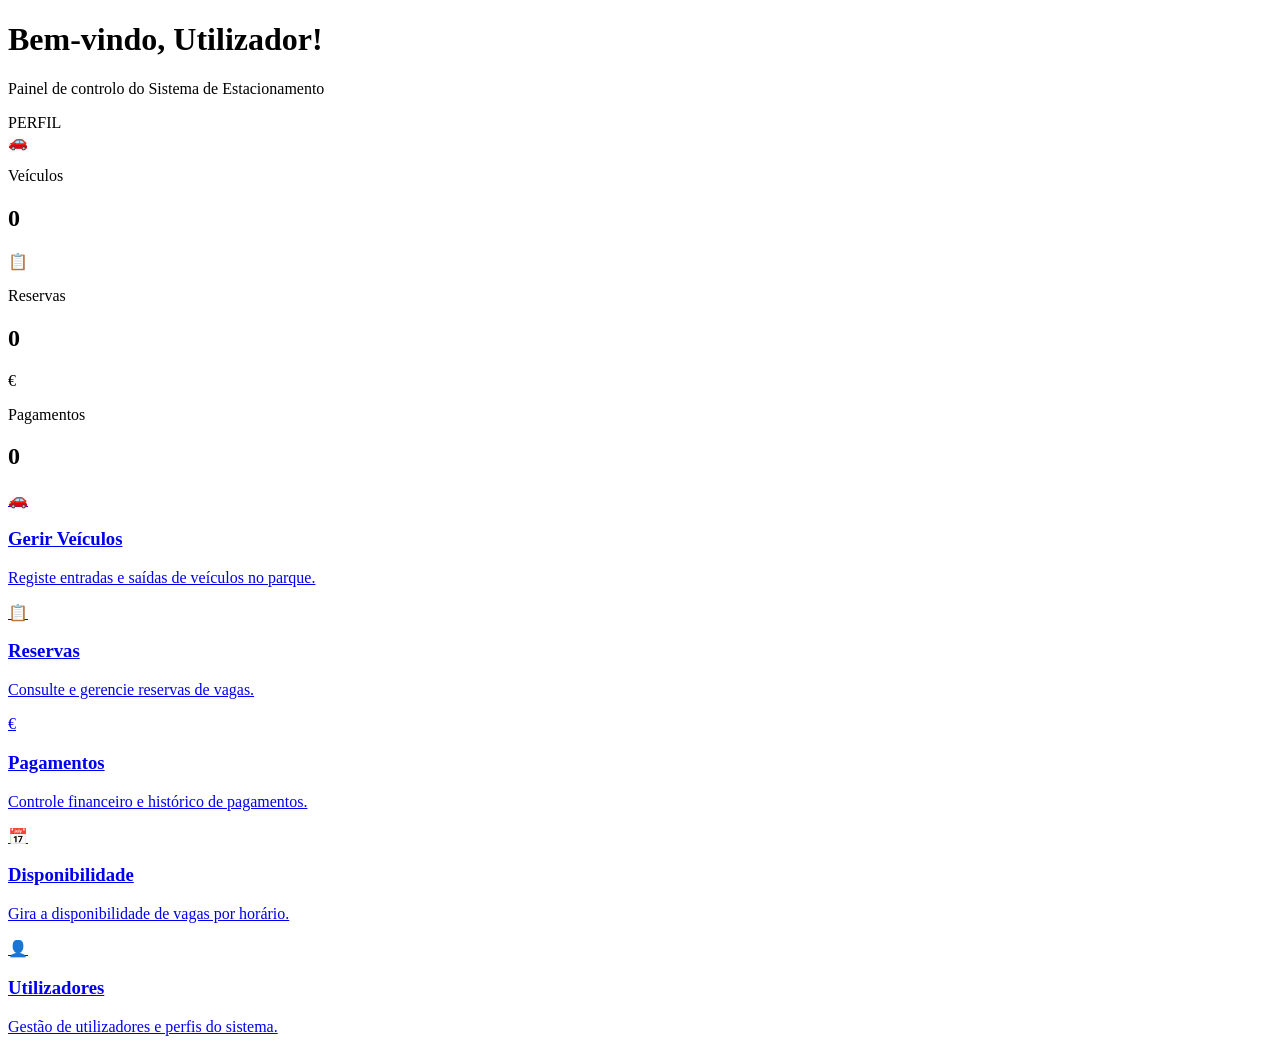
<file: src/main/resources/templates/index.html>
<!DOCTYPE html>
<html xmlns:th="http://www.thymeleaf.org" lang="pt">
<head>
    <meta charset="UTF-8">
    <meta name="viewport" content="width=device-width, initial-scale=1.0">
    <title>Início — ParkSystem</title>
    <link rel="stylesheet" th:href="@{/css/style.css}">
</head>
<body>

<div th:replace="~{fragments/navbar :: navbar}"></div>

<main class="container">
    <header class="page-header">
        <div>
            <h1>Bem-vindo, <span th:text="${session.utilizadorLogado.nome}">Utilizador</span>!</h1>
            <p class="subtitle">Painel de controlo do Sistema de Estacionamento</p>
        </div>
        <span class="badge-perfil" th:text="${session.utilizadorLogado.perfil.name()}">PERFIL</span>
    </header>

    <section class="stats-grid">
        <div class="stat-card blue">
            <div class="stat-icon">🚗</div>
            <div>
                <p class="stat-label">Veículos</p>
                <h2 class="stat-value" th:text="${totalVeiculos}">0</h2>
            </div>
        </div>
        <div class="stat-card green">
            <div class="stat-icon">📋</div>
            <div>
                <p class="stat-label">Reservas</p>
                <h2 class="stat-value" th:text="${totalReservas}">0</h2>
            </div>
        </div>
        <div class="stat-card orange">
            <div class="stat-icon">€</div>
            <div>
                <p class="stat-label">Pagamentos</p>
                <h2 class="stat-value" th:text="${totalPagamentos}">0</h2>
            </div>
        </div>
    </section>

    <section class="cards-grid">
        <a href="/veiculos" class="feature-card">
            <div class="feature-icon blue-bg">🚗</div>
            <div>
                <h3>Gerir Veículos</h3>
                <p>Registe entradas e saídas de veículos no parque.</p>
            </div>
        </a>
        <a href="/reservas" class="feature-card">
            <div class="feature-icon green-bg">📋</div>
            <div>
                <h3>Reservas</h3>
                <p>Consulte e gerencie reservas de vagas.</p>
            </div>
        </a>
        <a href="/pagamentos" class="feature-card">
            <div class="feature-icon orange-bg">€</div>
            <div>
                <h3>Pagamentos</h3>
                <p>Controle financeiro e histórico de pagamentos.</p>
            </div>
        </a>
        <a href="/disponibilidades" th:if="${session.utilizadorLogado.perfil.name() != 'CLIENTE'}"
           class="feature-card">
            <div class="feature-icon purple-bg">📅</div>
            <div>
                <h3>Disponibilidade</h3>
                <p>Gira a disponibilidade de vagas por horário.</p>
            </div>
        </a>
        <a href="/utilizadores" th:if="${session.utilizadorLogado.perfil.name() == 'ADMIN'}"
           class="feature-card">
            <div class="feature-icon red-bg">👤</div>
            <div>
                <h3>Utilizadores</h3>
                <p>Gestão de utilizadores e perfis do sistema.</p>
            </div>
        </a>
    </section>
</main>

<div th:replace="~{fragments/footer :: footer}"></div>

</body>
</html>
</file>
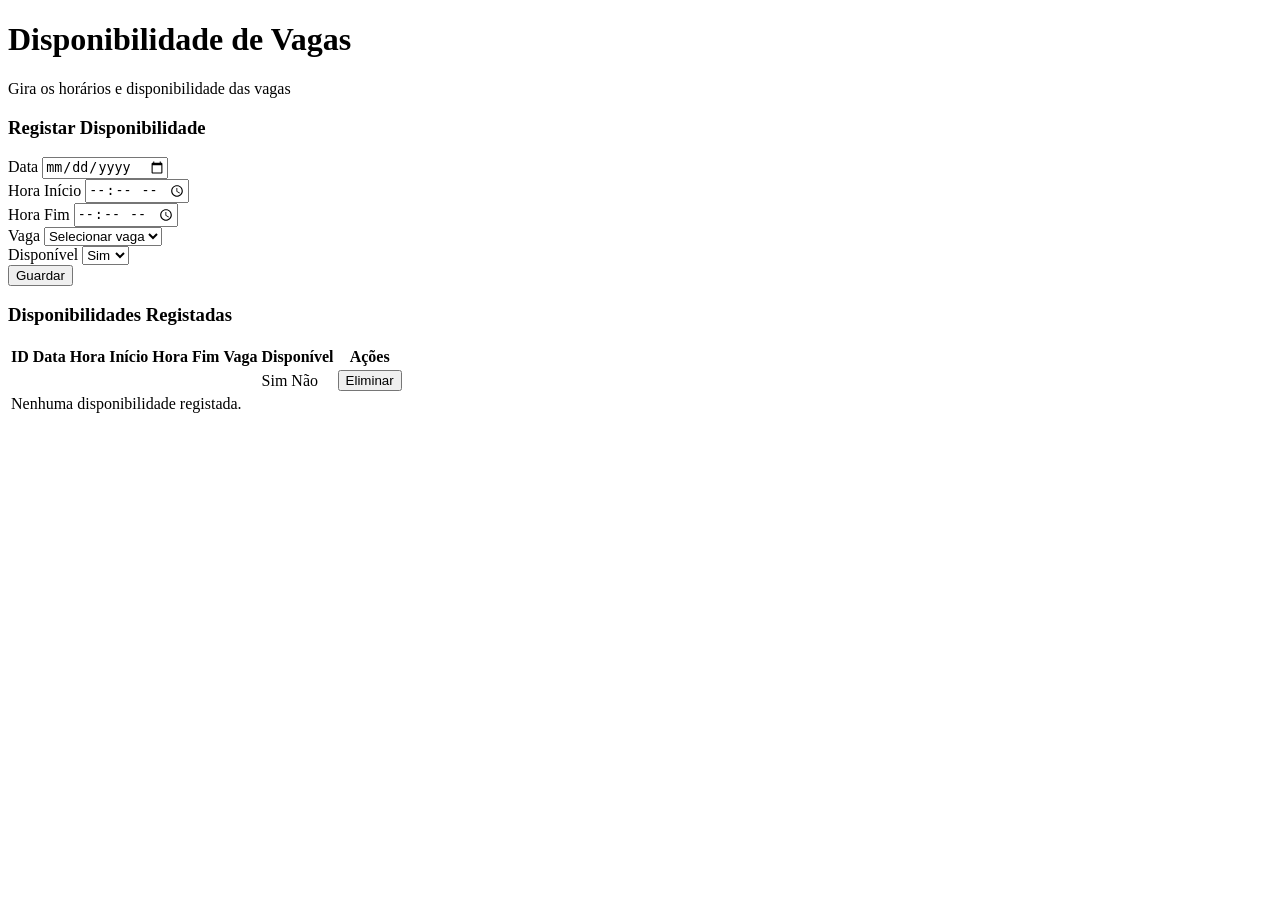
<file: src/main/resources/templates/disponibilidades.html>
<!DOCTYPE html>
<html xmlns:th="http://www.thymeleaf.org" lang="pt">
<head>
    <meta charset="UTF-8">
    <meta name="viewport" content="width=device-width, initial-scale=1.0">
    <title>Disponibilidade — ParkSystem</title>
    <link rel="stylesheet" th:href="@{/css/style.css}">
</head>
<body>

<div th:replace="~{fragments/navbar :: navbar}"></div>

<main class="container">
    <header class="page-header">
        <div>
            <h1>Disponibilidade de Vagas</h1>
            <p class="subtitle">Gira os horários e disponibilidade das vagas</p>
        </div>
    </header>

    <div th:if="${erro}" class="alert alert-erro" th:text="${erro}"></div>

    <section class="card form-card">
        <h3>Registar Disponibilidade</h3>
        <form action="/disponibilidades" method="post" class="form-inline">
            <div class="form-group">
                <label>Data</label>
                <input type="date" name="data" required>
            </div>
            <div class="form-group">
                <label>Hora Início</label>
                <input type="time" name="horaInicio" required>
            </div>
            <div class="form-group">
                <label>Hora Fim</label>
                <input type="time" name="horaFim" required>
            </div>
            <div class="form-group">
                <label>Vaga</label>
                <select name="vaga.id" required>
                    <option value="" disabled selected>Selecionar vaga</option>
                    <option th:each="vaga : ${vagas}"
                            th:value="${vaga.id}"
                            th:text="${vaga.numero}"></option>
                </select>
            </div>
            <div class="form-group">
                <label>Disponível</label>
                <select name="disponivel">
                    <option value="true">Sim</option>
                    <option value="false">Não</option>
                </select>
            </div>
            <button type="submit" class="btn-primary">Guardar</button>
        </form>
    </section>

    <section class="card">
        <h3>Disponibilidades Registadas</h3>
        <div class="table-responsive">
            <table class="table">
                <thead>
                <tr>
                    <th>ID</th>
                    <th>Data</th>
                    <th>Hora Início</th>
                    <th>Hora Fim</th>
                    <th>Vaga</th>
                    <th>Disponível</th>
                    <th>Ações</th>
                </tr>
                </thead>
                <tbody>
                <tr th:each="d : ${disponibilidades}">
                    <td th:text="${d.id}"></td>
                    <td th:text="${d.data}"></td>
                    <td th:text="${d.horaInicio}"></td>
                    <td th:text="${d.horaFim}"></td>
                    <td th:text="${d.vaga.numero}"></td>
                    <td>
                        <span th:if="${d.disponivel}" class="badge-green">Sim</span>
                        <span th:unless="${d.disponivel}" class="badge-red">Não</span>
                    </td>
                    <td>
                        <form th:action="@{/disponibilidades/eliminar/{id}(id=${d.id})}"
                              method="post" style="display:inline"
                              onsubmit="return confirm('Eliminar este registo?')">
                            <button type="submit" class="btn-danger btn-sm">Eliminar</button>
                        </form>
                    </td>
                </tr>
                <tr th:if="${#lists.isEmpty(disponibilidades)}">
                    <td colspan="7" class="empty-row">Nenhuma disponibilidade registada.</td>
                </tr>
                </tbody>
            </table>
        </div>
    </section>
</main>

<div th:replace="~{fragments/footer :: footer}"></div>

</body>
</html>
</file>
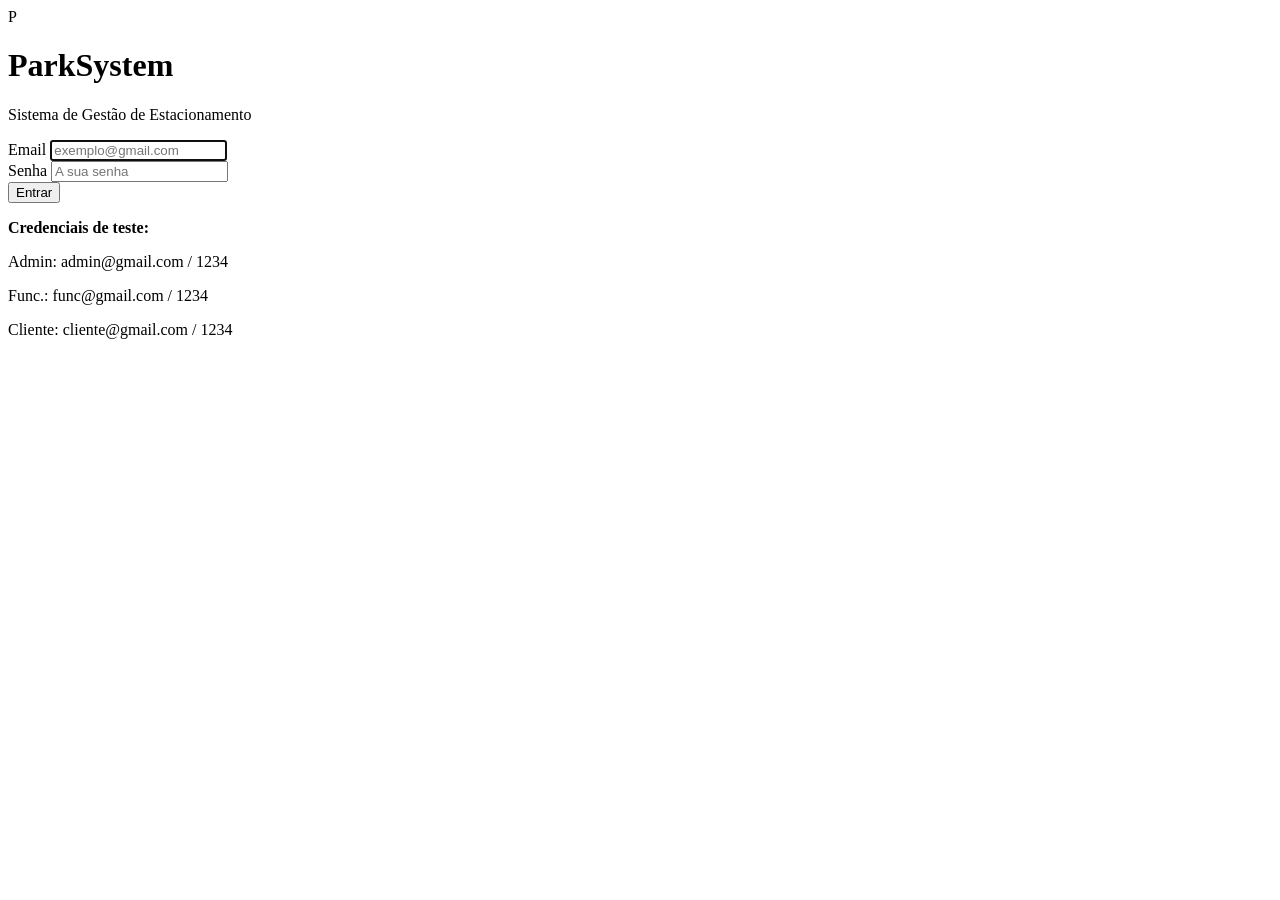
<file: src/main/resources/templates/login.html>
<!DOCTYPE html>
<html xmlns:th="http://www.thymeleaf.org" lang="pt">
<head>
  <meta charset="UTF-8">
  <meta name="viewport" content="width=device-width, initial-scale=1.0">
  <title>Login — ParkSystem</title>
  <link rel="stylesheet" th:href="@{/css/style.css}">
</head>
<body class="login-page">

<div class="login-container">
  <div class="login-card">
    <div class="login-header">
      <div class="login-logo">P</div>
      <h1>ParkSystem</h1>
      <p>Sistema de Gestão de Estacionamento</p>
    </div>

    <div class="login-body">
      <div th:if="${erro}" class="alert alert-erro" th:text="${erro}"></div>

      <form action="/login" method="post" class="login-form">
        <div class="form-group">
          <label for="email">Email</label>
          <input type="email" id="email" name="email"
                 placeholder="exemplo@gmail.com" required autofocus>
        </div>
        <div class="form-group">
          <label for="senha">Senha</label>
          <input type="password" id="senha" name="senha"
                 placeholder="A sua senha" required>
        </div>
        <button type="submit" class="btn-primary btn-full">
          Entrar
        </button>
      </form>

      <div class="login-hint">
        <p><strong>Credenciais de teste:</strong></p>
        <p>Admin: admin@gmail.com / 1234</p>
        <p>Func.: func@gmail.com / 1234</p>
        <p>Cliente: cliente@gmail.com / 1234</p>
      </div>
    </div>
  </div>
</div>

</body>
</html>
</file>
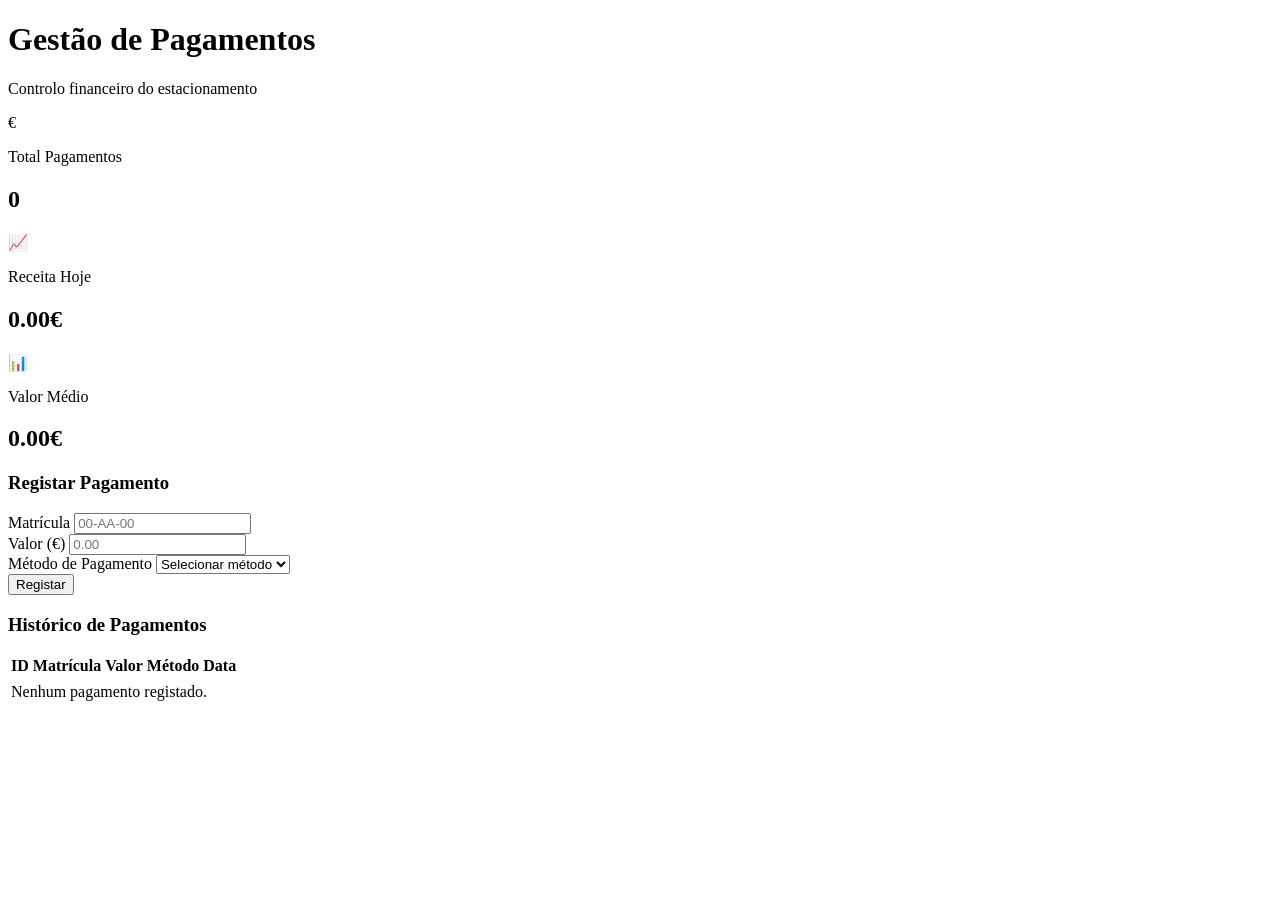
<file: src/main/resources/templates/pagamento.html>
<!DOCTYPE html>
<html xmlns:th="http://www.thymeleaf.org" lang="pt">
<head>
    <meta charset="UTF-8">
    <meta name="viewport" content="width=device-width, initial-scale=1.0">
    <title>Pagamentos — ParkSystem</title>
    <link rel="stylesheet" th:href="@{/css/style.css}">
</head>
<body>

<div th:replace="~{fragments/navbar :: navbar}"></div>

<main class="container">
    <header class="page-header">
        <div>
            <h1>Gestão de Pagamentos</h1>
            <p class="subtitle">Controlo financeiro do estacionamento</p>
        </div>
    </header>

    <section class="stats-grid">
        <div class="stat-card green">
            <div class="stat-icon">€</div>
            <div>
                <p class="stat-label">Total Pagamentos</p>
                <h2 class="stat-value" th:text="${totalPagamentos}">0</h2>
            </div>
        </div>
        <div class="stat-card orange">
            <div class="stat-icon">📈</div>
            <div>
                <p class="stat-label">Receita Hoje</p>
                <h2 class="stat-value" th:text="${receitaHoje} + '€'">0.00€</h2>
            </div>
        </div>
        <div class="stat-card blue">
            <div class="stat-icon">📊</div>
            <div>
                <p class="stat-label">Valor Médio</p>
                <h2 class="stat-value" th:text="${valorMedio} + '€'">0.00€</h2>
            </div>
        </div>
    </section>

    <section class="card form-card">
        <h3>Registar Pagamento</h3>
        <form action="/pagamentos" method="post" class="form-inline">
            <div class="form-group">
                <label>Matrícula</label>
                <input type="text" name="matricula" placeholder="00-AA-00" required>
            </div>
            <div class="form-group">
                <label>Valor (€)</label>
                <input type="number" name="valor" placeholder="0.00"
                       step="0.01" min="0" required>
            </div>
            <div class="form-group">
                <label>Método de Pagamento</label>
                <select name="metodoPagamento" required>
                    <option value="" disabled selected>Selecionar método</option>
                    <option value="Dinheiro">Dinheiro</option>
                    <option value="Cartão">Cartão</option>
                    <option value="MBWay">MBWay</option>
                    <option value="Transferência">Transferência</option>
                </select>
            </div>
            <button type="submit" class="btn-primary">Registar</button>
        </form>
    </section>

    <section class="card">
        <h3>Histórico de Pagamentos</h3>
        <div class="table-responsive">
            <table class="table">
                <thead>
                <tr>
                    <th>ID</th>
                    <th>Matrícula</th>
                    <th>Valor</th>
                    <th>Método</th>
                    <th>Data</th>
                </tr>
                </thead>
                <tbody>
                <tr th:each="p : ${lista}">
                    <td th:text="${p.idPagamento}"></td>
                    <td th:text="${p.matricula}"></td>
                    <td th:text="${p.valor} + '€'"></td>
                    <td th:text="${p.metodoPagamento}"></td>
                    <td th:text="${p.dataPagamento}"></td>
                </tr>
                <tr th:if="${#lists.isEmpty(lista)}">
                    <td colspan="5" class="empty-row">Nenhum pagamento registado.</td>
                </tr>
                </tbody>
            </table>
        </div>
    </section>
</main>

<div th:replace="~{fragments/footer :: footer}"></div>

</body>
</html>
</file>
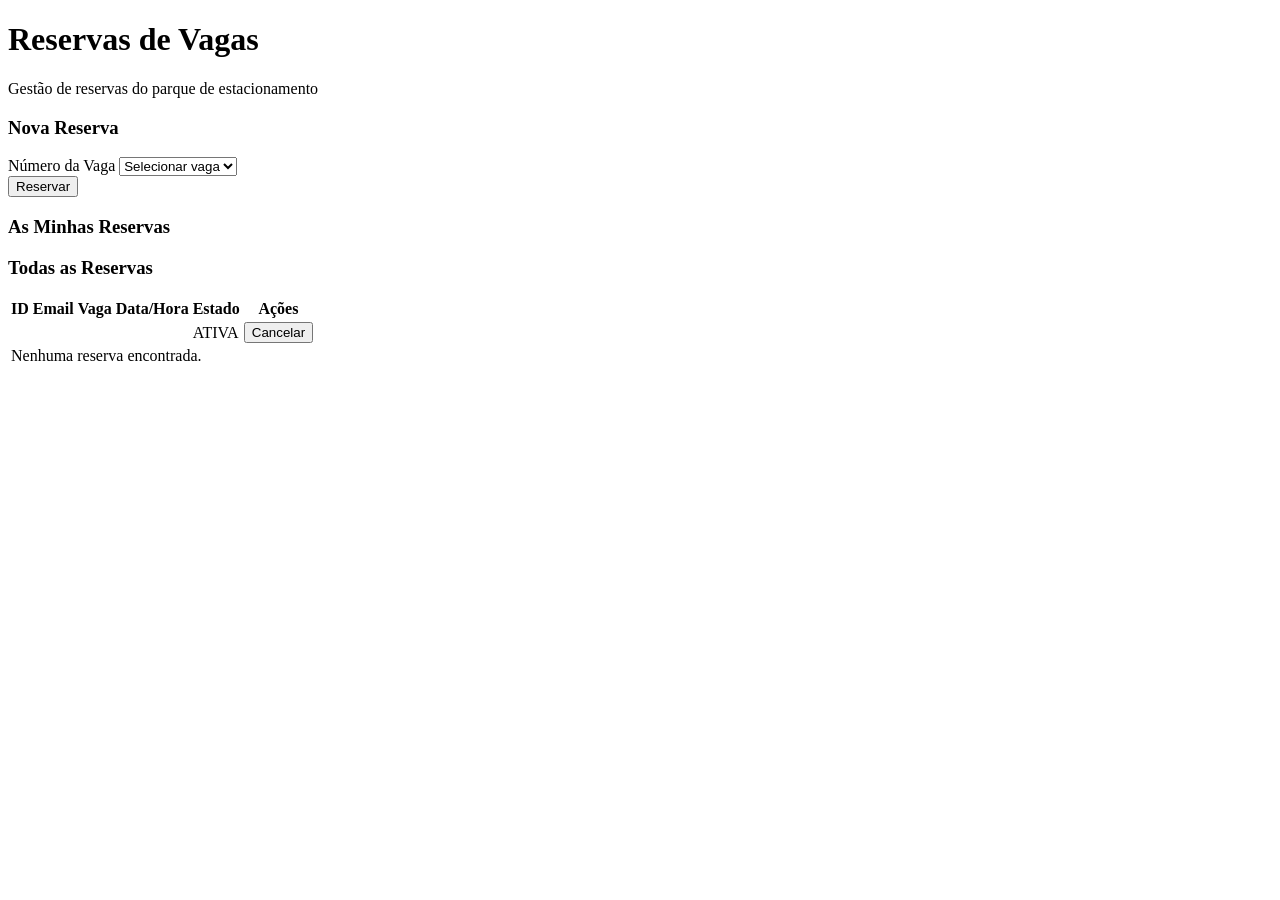
<file: src/main/resources/templates/reservas.html>
<!DOCTYPE html>
<html xmlns:th="http://www.thymeleaf.org" lang="pt">
<head>
    <meta charset="UTF-8">
    <meta name="viewport" content="width=device-width, initial-scale=1.0">
    <title>Reservas — ParkSystem</title>
    <link rel="stylesheet" th:href="@{/css/style.css}">
</head>
<body>

<div th:replace="~{fragments/navbar :: navbar}"></div>

<main class="container">
    <header class="page-header">
        <div>
            <h1>Reservas de Vagas</h1>
            <p class="subtitle">Gestão de reservas do parque de estacionamento</p>
        </div>
    </header>

    <!-- Formulário apenas para CLIENTES -->
    <section class="card form-card"
             th:if="${session.utilizadorLogado.perfil.name() == 'CLIENTE'}">
        <h3>Nova Reserva</h3>
        <form action="/reservas" method="post" class="form-inline">
            <div class="form-group">
                <label>Número da Vaga</label>
                <select name="numeroVaga" required>
                    <option value="" disabled selected>Selecionar vaga</option>
                    <option th:each="v : ${vagasDisponiveis}"
                            th:value="${v}"
                            th:text="'Vaga ' + ${v}"></option>
                </select>
            </div>
            <button type="submit" class="btn-primary">Reservar</button>
        </form>
    </section>

    <section class="card">
        <h3 th:if="${session.utilizadorLogado.perfil.name() == 'CLIENTE'}">As Minhas Reservas</h3>
        <h3 th:unless="${session.utilizadorLogado.perfil.name() == 'CLIENTE'}">Todas as Reservas</h3>
        <div class="table-responsive">
            <table class="table">
                <thead>
                <tr>
                    <th>ID</th>
                    <th>Email</th>
                    <th>Vaga</th>
                    <th>Data/Hora</th>
                    <th>Estado</th>
                    <th>Ações</th>
                </tr>
                </thead>
                <tbody>
                <tr th:each="r : ${reservas}">
                    <td th:text="${r.id}"></td>
                    <td th:text="${r.email}"></td>
                    <td th:text="'Vaga ' + ${r.numeroVaga}"></td>
                    <td th:text="${#temporals.format(r.dataReserva, 'dd/MM/yyyy HH:mm')}"></td>
                    <td>
                        <span th:if="${r.estado == 'ATIVA'}" class="badge-green">ATIVA</span>
                        <span th:unless="${r.estado == 'ATIVA'}" class="badge-red" th:text="${r.estado}"></span>
                    </td>
                    <td>
                        <form th:if="${r.estado == 'ATIVA'}"
                              action="/reservas/cancelar" method="post" style="display:inline"
                              onsubmit="return confirm('Cancelar esta reserva?')">
                            <input type="hidden" name="id" th:value="${r.id}">
                            <button type="submit" class="btn-warning btn-sm">Cancelar</button>
                        </form>
                    </td>
                </tr>
                <tr th:if="${#lists.isEmpty(reservas)}">
                    <td colspan="6" class="empty-row">Nenhuma reserva encontrada.</td>
                </tr>
                </tbody>
            </table>
        </div>
    </section>
</main>

<div th:replace="~{fragments/footer :: footer}"></div>

</body>
</html>
</file>
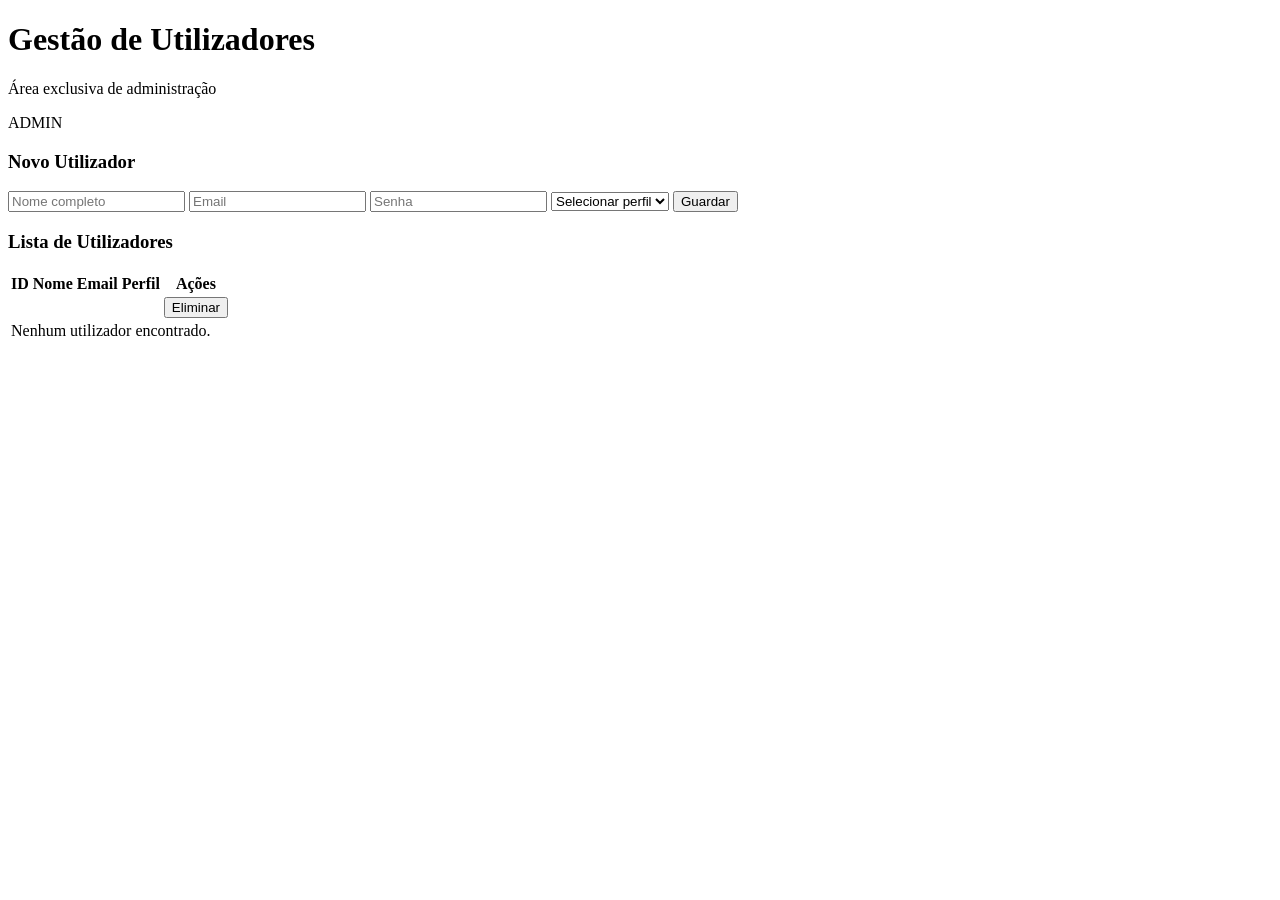
<file: src/main/resources/templates/utilizadores.html>
<!DOCTYPE html>
<html xmlns:th="http://www.thymeleaf.org" lang="pt">
<head>
    <meta charset="UTF-8">
    <meta name="viewport" content="width=device-width, initial-scale=1.0">
    <title>Utilizadores — ParkSystem</title>
    <link rel="stylesheet" th:href="@{/css/style.css}">
</head>
<body>

<div th:replace="~{fragments/navbar :: navbar}"></div>

<main class="container">
    <header class="page-header">
        <div>
            <h1>Gestão de Utilizadores</h1>
            <p class="subtitle">Área exclusiva de administração</p>
        </div>
        <span class="badge-admin">ADMIN</span>
    </header>

    <section class="card form-card">
        <h3>Novo Utilizador</h3>
        <form action="/utilizadores" method="post" class="form-inline">
            <input type="text" name="nome" placeholder="Nome completo" required>
            <input type="email" name="email" placeholder="Email" required>
            <input type="password" name="senha" placeholder="Senha" required>
            <select name="perfil" required>
                <option value="" disabled selected>Selecionar perfil</option>
                <option th:each="p : ${perfis}" th:value="${p}" th:text="${p}"></option>
            </select>
            <button type="submit" class="btn-primary">Guardar</button>
        </form>
    </section>

    <section class="card">
        <h3>Lista de Utilizadores</h3>
        <div class="table-responsive">
            <table class="table">
                <thead>
                <tr>
                    <th>ID</th>
                    <th>Nome</th>
                    <th>Email</th>
                    <th>Perfil</th>
                    <th>Ações</th>
                </tr>
                </thead>
                <tbody>
                <tr th:each="u : ${listaUtilizadores}">
                    <td th:text="${u.id}"></td>
                    <td th:text="${u.nome}"></td>
                    <td th:text="${u.email}"></td>
                    <td>
                        <span class="badge-perfil" th:text="${u.perfil}"></span>
                    </td>
                    <td>
                        <form th:action="@{/utilizadores/eliminar/{id}(id=${u.id})}"
                              method="post" style="display:inline"
                              onsubmit="return confirm('Eliminar este utilizador?')">
                            <button type="submit" class="btn-danger btn-sm">Eliminar</button>
                        </form>
                    </td>
                </tr>
                <tr th:if="${#lists.isEmpty(listaUtilizadores)}">
                    <td colspan="5" class="empty-row">Nenhum utilizador encontrado.</td>
                </tr>
                </tbody>
            </table>
        </div>
    </section>
</main>

<div th:replace="~{fragments/footer :: footer}"></div>

</body>
</html>
</file>
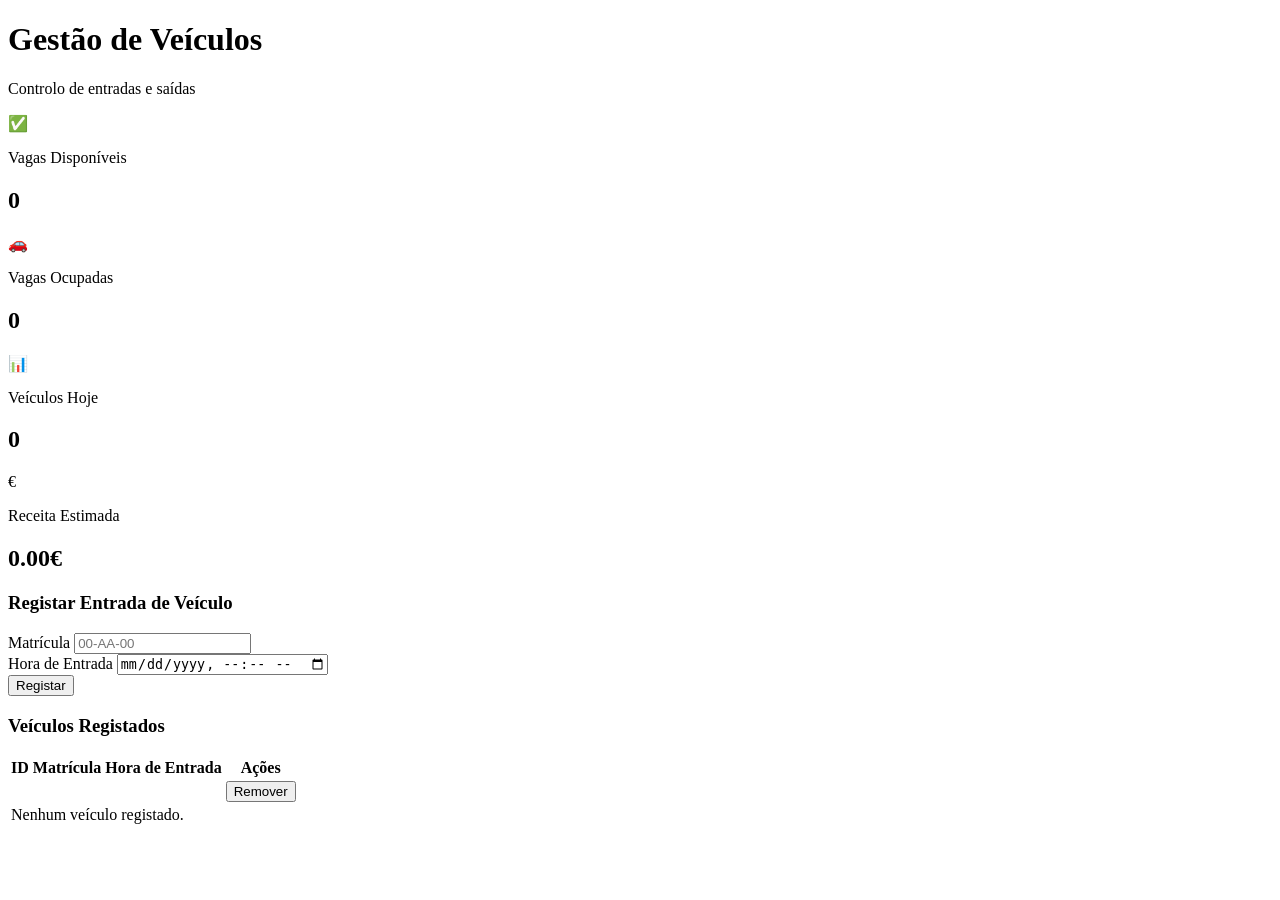
<file: src/main/resources/templates/veiculo.html>
<!DOCTYPE html>
<html xmlns:th="http://www.thymeleaf.org" lang="pt">
<head>
    <meta charset="UTF-8">
    <meta name="viewport" content="width=device-width, initial-scale=1.0">
    <title>Veículos — ParkSystem</title>
    <link rel="stylesheet" th:href="@{/css/style.css}">
</head>
<body>

<div th:replace="~{fragments/navbar :: navbar}"></div>

<main class="container">
    <header class="page-header">
        <div>
            <h1>Gestão de Veículos</h1>
            <p class="subtitle">Controlo de entradas e saídas</p>
        </div>
    </header>

    <section class="stats-grid">
        <div class="stat-card green">
            <div class="stat-icon">✅</div>
            <div>
                <p class="stat-label">Vagas Disponíveis</p>
                <h2 class="stat-value" th:text="${vagasDisponiveis}">0</h2>
            </div>
        </div>
        <div class="stat-card orange">
            <div class="stat-icon">🚗</div>
            <div>
                <p class="stat-label">Vagas Ocupadas</p>
                <h2 class="stat-value" th:text="${vagasOcupadas}">0</h2>
            </div>
        </div>
        <div class="stat-card blue">
            <div class="stat-icon">📊</div>
            <div>
                <p class="stat-label">Veículos Hoje</p>
                <h2 class="stat-value" th:text="${veiculosHoje}">0</h2>
            </div>
        </div>
        <div class="stat-card purple">
            <div class="stat-icon">€</div>
            <div>
                <p class="stat-label">Receita Estimada</p>
                <h2 class="stat-value" th:text="${receitaHoje} + '€'">0.00€</h2>
            </div>
        </div>
    </section>

    <section class="card form-card">
        <h3>Registar Entrada de Veículo</h3>
        <form action="/veiculos" method="post" class="form-inline">
            <div class="form-group">
                <label>Matrícula</label>
                <input type="text" name="matricula" placeholder="00-AA-00" required>
            </div>
            <div class="form-group">
                <label>Hora de Entrada</label>
                <input type="datetime-local" name="horaEntrada" required>
            </div>
            <button type="submit" class="btn-primary">Registar</button>
        </form>
    </section>

    <section class="card">
        <h3>Veículos Registados</h3>
        <div class="table-responsive">
            <table class="table">
                <thead>
                <tr>
                    <th>ID</th>
                    <th>Matrícula</th>
                    <th>Hora de Entrada</th>
                    <th>Ações</th>
                </tr>
                </thead>
                <tbody>
                <tr th:each="v : ${lista}">
                    <td th:text="${v.id}"></td>
                    <td th:text="${v.matricula}"></td>
                    <td th:text="${v.horaEntrada}"></td>
                    <td>
                        <form th:action="@{/veiculos/eliminar/{id}(id=${v.id})}"
                              method="post" style="display:inline"
                              onsubmit="return confirm('Remover este veículo?')">
                            <button type="submit" class="btn-danger btn-sm">Remover</button>
                        </form>
                    </td>
                </tr>
                <tr th:if="${#lists.isEmpty(lista)}">
                    <td colspan="4" class="empty-row">Nenhum veículo registado.</td>
                </tr>
                </tbody>
            </table>
        </div>
    </section>
</main>

<div th:replace="~{fragments/footer :: footer}"></div>

</body>
</html>
</file>
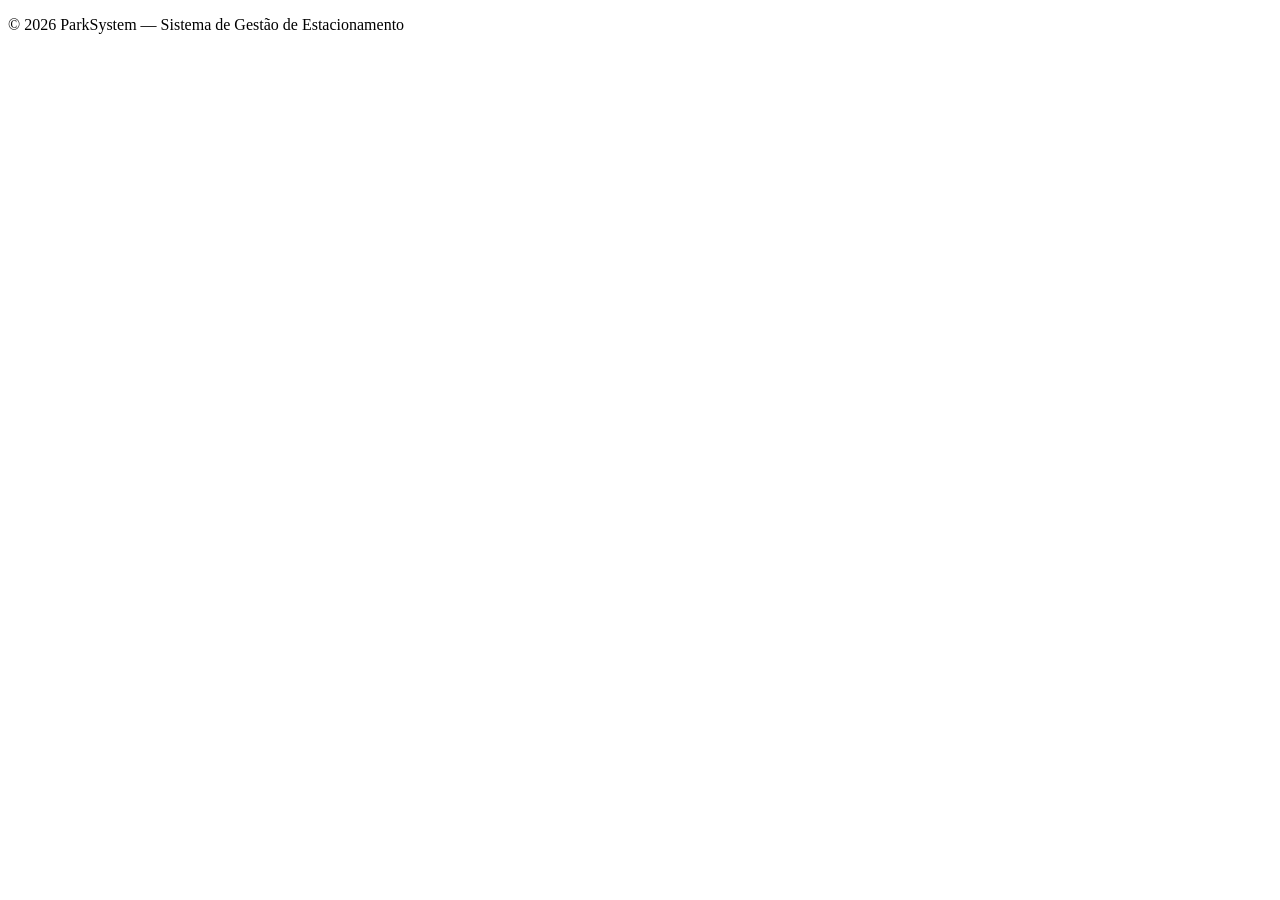
<file: src/main/resources/templates/fragments/footer.html>
<!DOCTYPE html>
<html xmlns:th="http://www.thymeleaf.org">
<body>
<footer th:fragment="footer">
    <div class="footer-content">
        <p>&copy; 2026 ParkSystem — Sistema de Gestão de Estacionamento</p>
    </div>
</footer>
</body>
</html>
</file>
